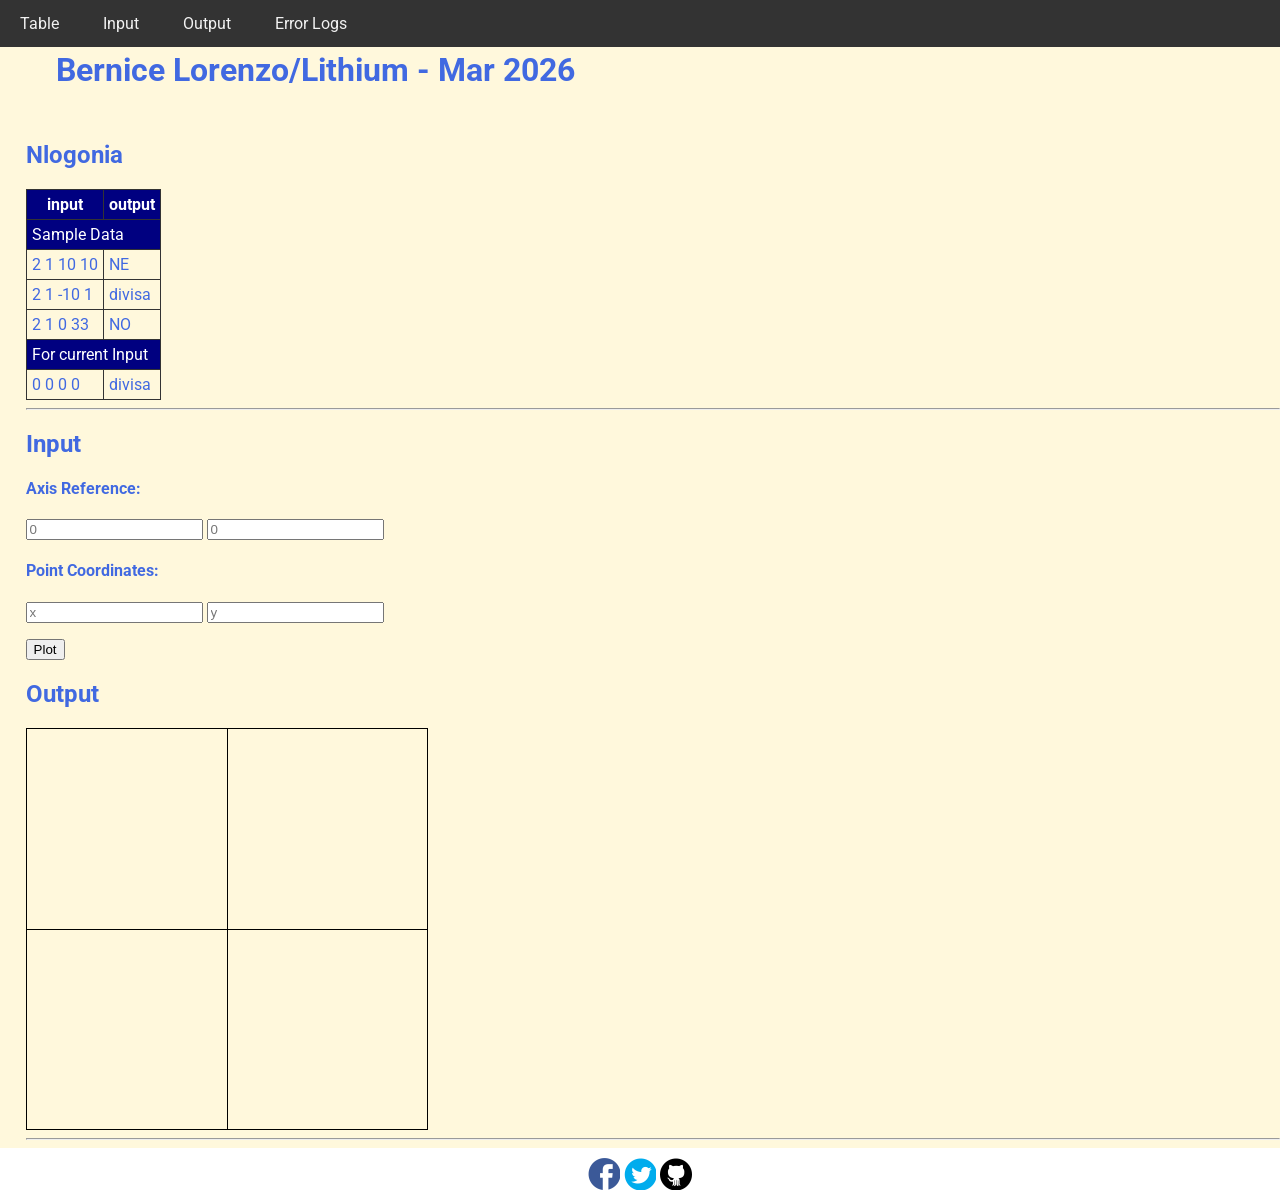
<file: public/3rd Graded/index.html>
<!DOCTYPE html>
<html>
<head>
  <meta charset="utf-8">
  <meta name="viewport" content="width=device-width">
  <!-- change the authors name to both your names-->
  <meta name="author" content="Bernice V. Lorenzo">
  <meta name="description" content="testing and debugging">
  <meta name="keywords" content="testing and debugging">
  <title>CS 3 </title>
  <link href="style.css" rel="stylesheet" type="text/css" />
  <link rel="preconnect" href="https://fonts.googleapis.com">
  <link rel="preconnect" href="https://fonts.gstatic.com" crossorigin>
  <link href="https://fonts.googleapis.com/css2?family=Open+Sans&family=Poppins:wght@300&family=Roboto&display=swap" rel="stylesheet">
  <link rel="icon" type="image/x-icon" href="images/favicon.ico">
</head>

<body>
  <header>
    <nav>
      <a href="#start">Table</a>
      <a href="#input">Input</a>
      <a href="#output">Output</a>
      <a href="errorlogs.html">Error Logs</a>
    </nav>
    
    <h1 style="padding: 30px">Bernice Lorenzo/Lithium  - Mar 2026 </h1>
    <h2 id="start"> Nlogonia </h2>
  </header>

  <section id="table">
    <table> 
      <tr class="rColor">
        <th> input </th> <th> output</th>
      </tr>
      <tr class="rColor"> 
        <td colspan="2"> Sample Data</td>
      </tr>
      <tr> 
        <td> 2 1 10 10 </td> <td> NE</td>
      </tr>
      <tr> 
        <td> 2 1 -10 1 </td> <td> divisa</td>
      </tr>
      <tr> 
        <td> 2 1 0 33 </td> <td> NO </td>
      </tr>
      <tr  class="rColor"> 
        <td colspan="2"> For current Input</td>
      </tr>
      <tr> 
        <td id="in1"> 0 0 0 0 </td> <td id="out1"> divisa </td>
      </tr>
    </table>
    <hr>
  </section>
  
  <section id="input">
    <h2> Input </h2>
  
    <h4>Axis Reference:</h4>
    <p>
      <input type="number" id="x0" placeholder="0">
      <input type="number" id="y0" placeholder="0">
    </p>
    
    <h4>Point Coordinates:</h4>
    <p>
      <input type="number" id="x" placeholder="x"> 
      <input type="number" id="y" placeholder="y">
    </p>
    <button onclick="plotPoint(Number(x0.value),Number(y0.value),Number(x.value), Number(y.value))"> Plot </button>
  </section>
  
  <section id="output">
    <h2 id="output"> Output </h2>
  
    <div id="coordinatePlane">
        <div id="xAxis" class="axis"></div>
        <div id="yAxis" class="axis"></div>
    </div>
    <hr>
  </section>
  
  <!--- anchors for socmed site are done with image sprites -->
  <footer>
    <a href="https://facebook.com"> 
    <div class="icon facebook"></div>
    </a>
    <a href="https://twitter.com">
    <div class="icon twitter"></div>
    </a>
    <a href="https://github.com">
    <div class="icon github"></div>
    </a>
  </footer>
  <script defer src="script.js"></script>
</body>

</html>
</file>
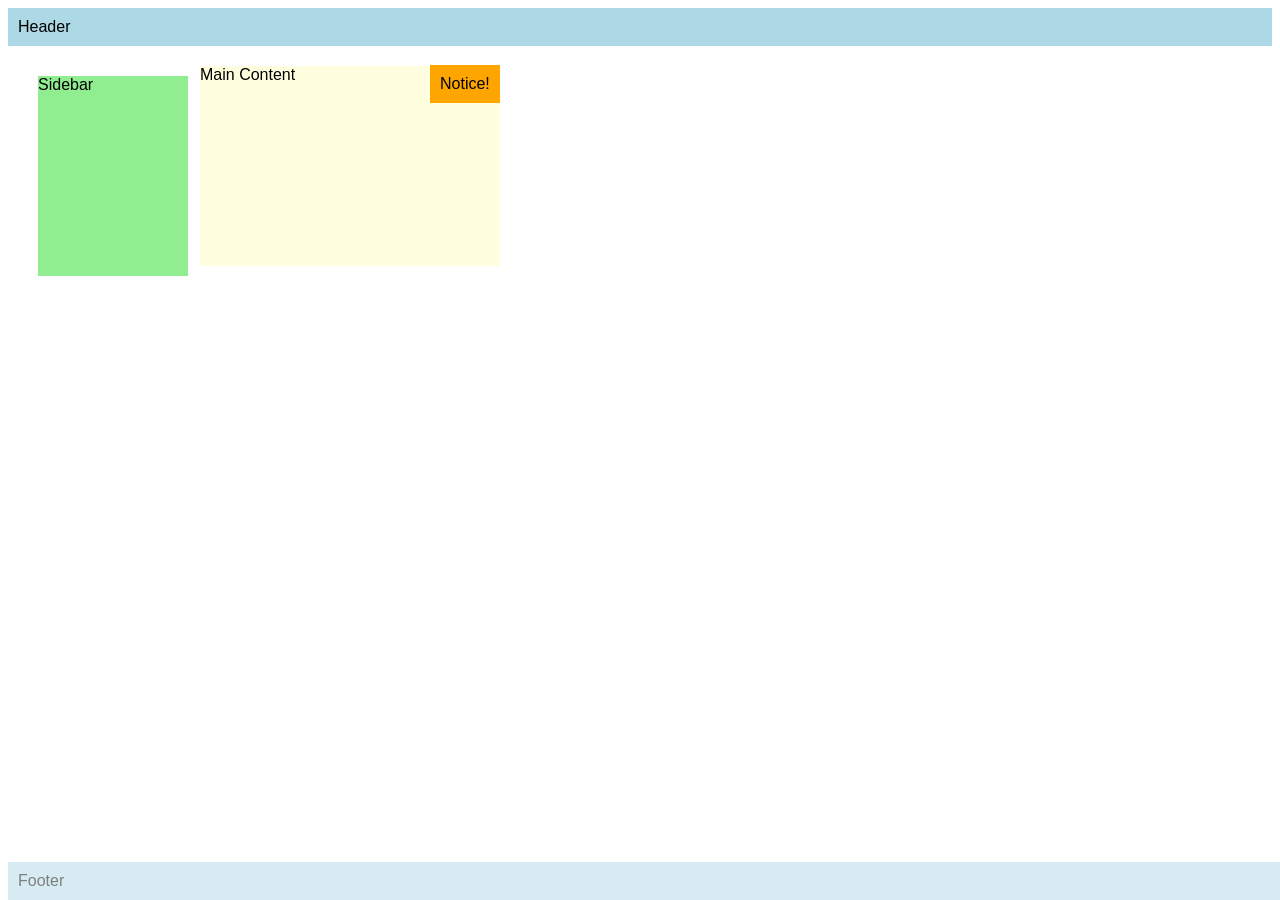
<file: 9LiJacobeSeatwork2.html>
<!DOCTYPE html>
<html>
<head>
  <meta name="zhecjacobe" content="Zoe Jacobe" />
  <meta name="revised" content="March 2, 2026" />
  <style>
    body { font-family: Arial, sans-serif; }
    .header, .footer {
      background: lightblue;
      padding: 10px;
    }
    .footer {
       opacity: 0.5;
       position: fixed; 
       bottom: 0; 
       width: 100%;
     
    }
    .sidebar {
      background: lightgreen;
      width: 150px;
      height: 200px;
      position: relative; 
      top: 30px; 
      left: 30px;
    }
    .content {
      background: lightyellow;
      width: 300px;
      height: 200px;
      position: fixed; 
      top: 66px; 
      left: 200px;
      z-index: 2;
    }    

    .notice {
    position: absolute;
    top: 65px;
    left: 430px;
    background: orange;
    padding: 10px;
    z-index: 3;
    }

  </style>
</head>
<body>
  <div class="header">Header</div>
  <div class="sidebar">Sidebar</div>
  <div class="content">Main Content</div>
  <div class="footer">Footer</div>
  <div class="notice">Notice!</div>
</body>
</file>
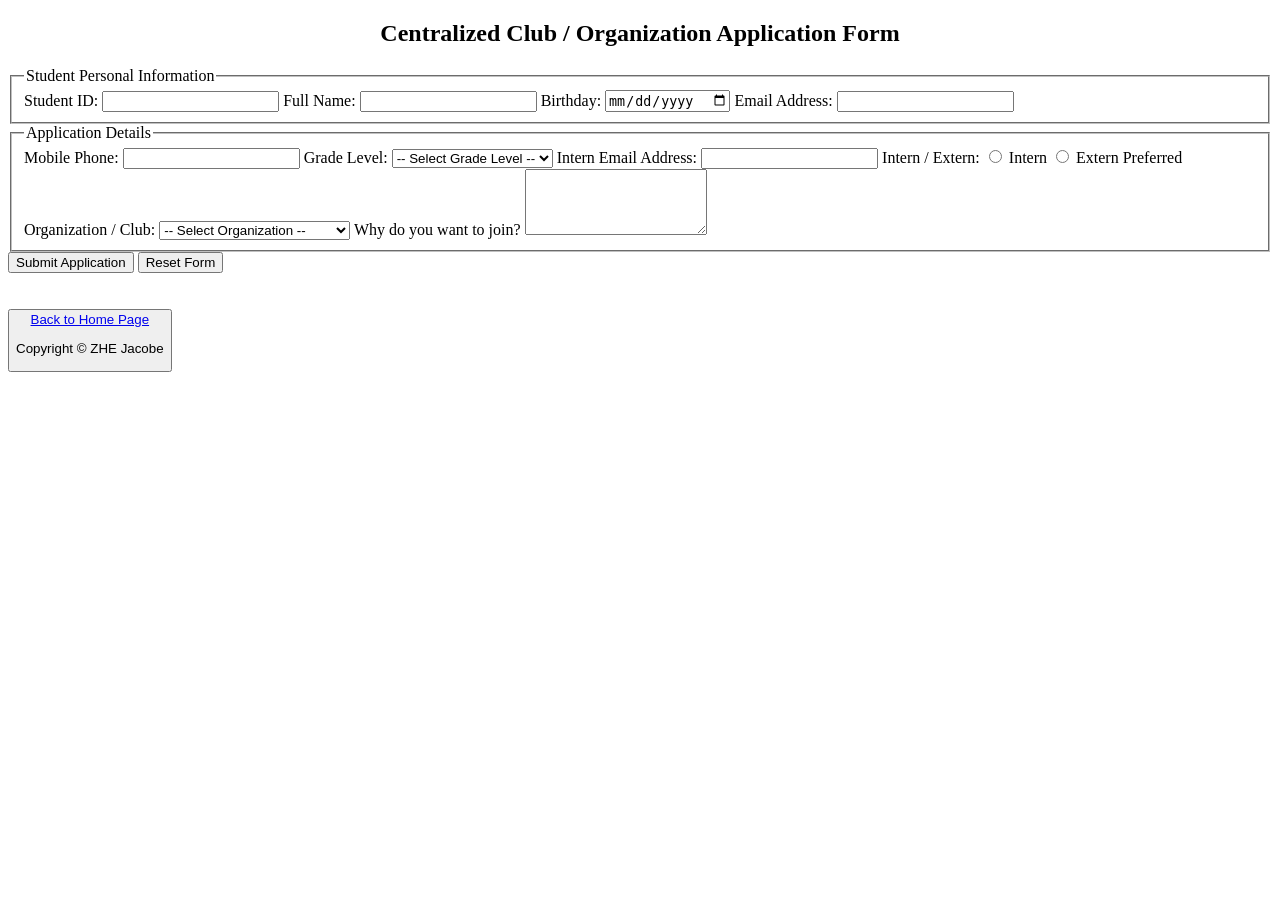
<file: public/Q3_2GLiJacobe.html>
<!DOCTYPE html>
<html lang="en">
<head>
    <meta charset="UTF-8">
    <title> Club Application Form</title>

    <script>
        function confirmSubmit() {
            return confirm("Are you sure you want to submit this application?");
        }

        function confirmReset() {
            return confirm("Are you sure you want to reset all the information?");
        }

        function checkEmpty(field) {
            if (field.value.trim() === "") {
                field.classList.add("error");
            } else {
                field.classList.remove("error");
            }
        }
    </script>
</head>
<body>

<h2 style="text-align:center;">Centralized Club / Organization Application Form</h2>

<form method="post" action="submit" onsubmit="return confirmSubmit()" onreset="return confirmReset()">

    <fieldset>
        <legend>Student Personal Information</legend>

        <label>
            Student ID:
            <input type="number" name="student_id" required onblur="checkEmpty(this)">
        </label>

        <label>
            Full Name:
            <input type="text" name="full_name" required onblur="checkEmpty(this)">
        </label>

        <label>
            Birthday:
            <input type="date" name="birthday" required>
        </label>

        <label>
            Email Address:
            <input type="email" name="email_address" required>
        </label>
    </fieldset>

    <fieldset>
        <legend>Application Details</legend>

        <label>
            Mobile Phone:
            <input type="text" name="mobile_phone" required onblur="checkEmpty(this)">
        </label>

        <label>
            Grade Level:
            <select name="grade_level" required>
                <option value="">-- Select Grade Level --</option>
                <option value="g7">Grade 7</option>
                <option value="g8">Grade 8</option>
                <option value="g9">Grade 9</option>
                <option value="g10">Grade 10</option>
                <option value="g11">Grade 11</option>
                <option value="g12">Grade 12</option>
            </select>
        </label>

        <label>
            Intern Email Address:
            <input type="email" name="intern_email" required>
        </label>

        <label>
            Intern / Extern:
            <input type="radio" name="status" value="I" required> Intern
            <input type="radio" name="status" value="E" required> Extern
        </label>

        <label>
            Preferred Organization / Club:
            <select name="preferred_club" required>
                <option value="">-- Select Organization --</option>
                <option value="arts">Creative Arts Club</option>
                <option value="sports">Sports Development Club</option>
                <option value="tech">Technology Society</option>
                <option value="volunteer">Community Volunteer Group</option>
                <option value="media">Media & Publications Club</option>
            </select>
        </label>

        <label>
            Why do you want to join?
            <textarea name="join_reason" rows="4" required onblur="checkEmpty(this)"></textarea>
        </label>
    </fieldset>

    <input type="submit" value="Submit Application">
    <input type="reset" value="Reset Form">

</form>

</body>
</html>
<br>
<br>
<footer style="color: rgba(255, 255, 255, 0.664);">
    <button> <a href="../index.html"></b> Back to Home Page </b> </a>
    <p>  Copyright <span>&copy; ZHE Jacobe </span> </p>
    </p> 
  </footer>
</file>
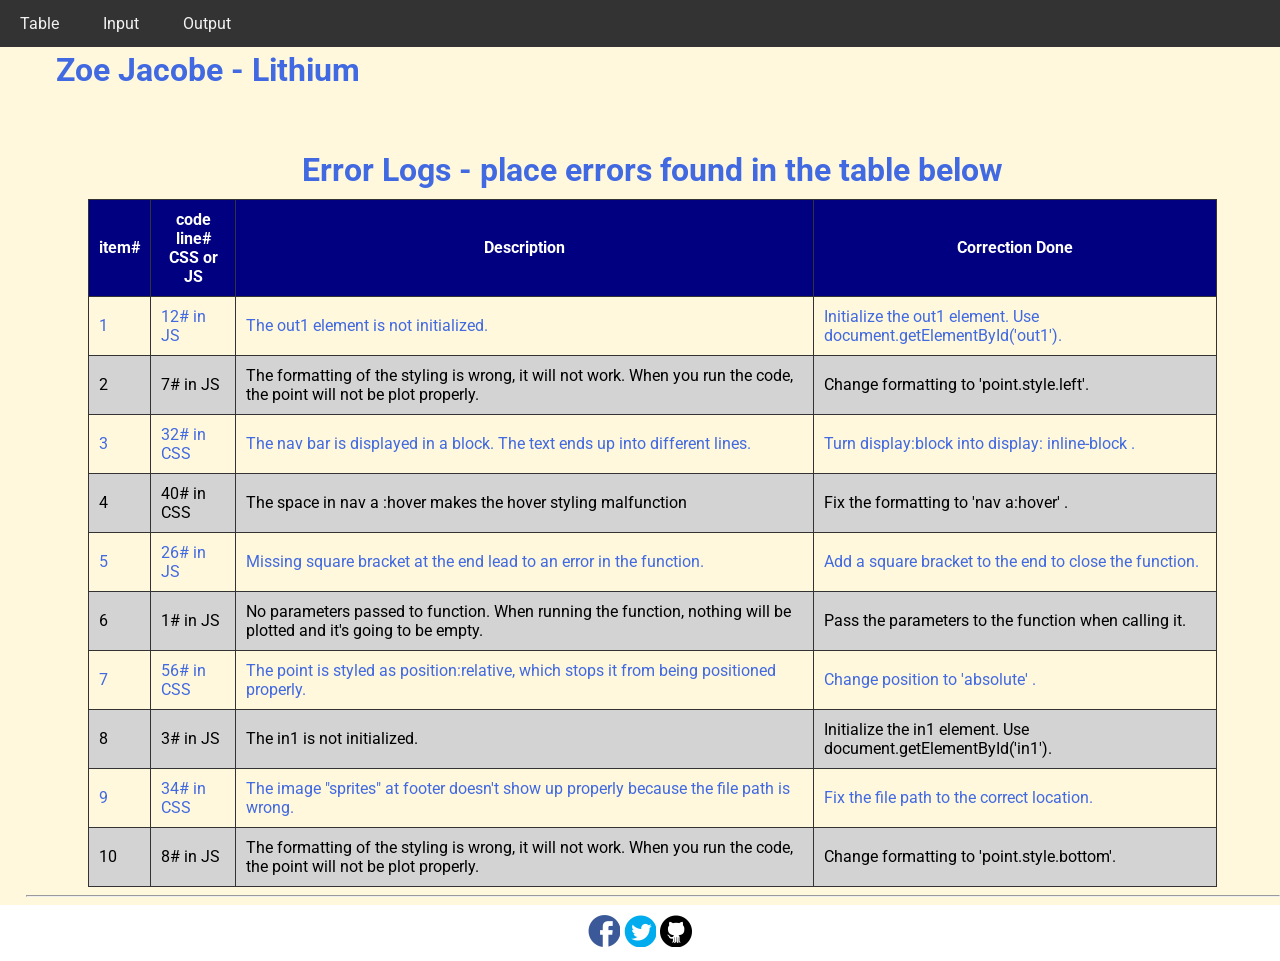
<file: public/3rd Graded/errorlogs.html>
<!DOCTYPE html>
<html>
<head>
  <meta charset="utf-8">
  <meta name="viewport" content="width=device-width">
  <meta name="author" content="Sir Roy/Al Mendoza">
  <meta name="description" content="testing and debugging">
  <meta name="keywords" content="testing and debugging">
  <title>CS3 </title>
  <link href="style.css" rel="stylesheet" type="text/css" />
  <link rel="preconnect" href="https://fonts.googleapis.com">
  <link rel="preconnect" href="https://fonts.gstatic.com" crossorigin>
  <link href="https://fonts.googleapis.com/css2?family=Open+Sans&family=Poppins:wght@300&family=Roboto&display=swap" rel="stylesheet">
  <link rel="icon" type="image/x-icon" href="images/favicon.ico">

  <style>
    tr:nth-child(1) ~ tr:nth-child(odd) {
      background-color: lightgray;
      color: black;
    }
    td, th {
      padding: 10px;
    }
    table {
      width: 90%;
      margin: 0 auto;
    }
    caption {
      font-size: 2em;
      font-weight: bold;
      padding: 10px;
    }
    
  </style>
</head>

<body>
  <header>
    <nav>
      <a href="index.html#start">Table</a>
      <a href="index.html#input">Input</a>
      <a href="index.html#output">Output</a>
    </nav>
    
    <h1 style="padding: 30px">Zoe Jacobe - Lithium</h1>
  </header>

  <section id="table">
    <table> 
      <caption> Error Logs - place errors found in the table below</caption>
      <tr class="rColor">
        <th> item# </th> 
        <th> code line#<br/>CSS or JS </th> 
        <th> Description</th>
        <th> Correction Done</th>
      </tr>
      <tr>
        <td> 1 </td>
        <td> 12# in JS </td> 
        <td> The out1 element is not initialized. </td>
        <td> Initialize the out1 element. Use document.getElementById('out1'). </td> 
      </tr>
      <tr>
        <td> 2 </td> 
        <td> 7# in JS</td> 
        <td> The formatting of the styling is wrong, it will not work. When you run the code, the point will not be plot properly.
        </td>
        <td> Change formatting to 'point.style.left'.</td>
      <tr>
        <td> 3 </td> 
        <td> 32# in CSS </td> 
        <td> The nav bar is displayed in a block. The text ends up into different lines. </td>
        <td> Turn display:block into display: inline-block . </td>
      </tr>
      </tr>
      <tr>
        <td> 4 </td>
        <td> 40# in CSS </td> 
        <td> The space in nav a :hover makes the hover styling malfunction</td>
        <td> Fix the formatting to 'nav a:hover' .</td>
      </tr>
      <tr>
        <td> 5 </td> 
        <td> 26# in JS </td> 
        <td> Missing square bracket at the end lead to an error in the function. </td>
        <td> Add a square bracket to the end to close the function.</td>
      </tr>
      <tr>
        <td> 6 </td> 
        <td> 1# in JS </td> 
        <td> No parameters passed to function. When running the function,
          nothing will be plotted and it's going to be empty.
        </td>
        <td> Pass the parameters to the function when calling it. </td>
        </tr>
      <tr>
        <td> 7 </td> 
        <td> 56# in CSS </td> 
        <td> The point is styled as position:relative, which stops it from being positioned properly. </td>
        <td> Change  position to 'absolute' . </td>
      </tr>
      <tr>
        <td> 8 </td>
        <td> 3# in JS </td> 
        <td> The in1 is not initialized. </td>
        </td>
        <td> Initialize the in1 element. Use document.getElementById('in1'). </td>
      </tr>
      <tr>
        <td> 9 </td> 
        <td> 34# in CSS </td> 
        <td> The image "sprites" at footer doesn't show up properly because the file path is wrong.
        </td>
        <td> Fix the file path to the correct location.
        </td>
      </tr>
      <tr>
        <td> 10 </td> 
        <td> 8# in JS</td> 
        <td> The formatting of the styling is wrong, it will not work. When you run the code, the point will not be plot properly.</td>
        <td> Change formatting to 'point.style.bottom'.</td>
      </tr>
     
    </table>
    <hr>
  </section>

  
   
  <!--- anchors for socmed site are done with image sprites -->
  <footer>
    <a href="https://facebook.com"> 
    <div class="icon facebook"></div>
    </a>
    <a href="https://twitter.com">
    <div class="icon twitter"></div>
    </a>
    <a href="https://github.com">
    <div class="icon github"></div>
    </a>
  </footer>
 
</body>

</html>
</file>
<file: public/3rd Graded/style.css>
html {
  height: 100%;
  width: 100%;
}

body{
  font-family: 'Open Sans', sans-serif;
  font-family: 'Poppins', sans-serif;
  font-family: 'Roboto', sans-serif;
  background-color: cornsilk;
  color:royalblue;
  padding: 0;
  margin: 0;
}

section, header {
  padding-left: 2%;
}

/*---- CSS to control the navigation bar --- 
Requirements for the navigation:
- Navigation should all be on one line only and located on the first line of the browser and will not scroll with the rest of the content.  
- There should also a hover effect on each of the links to change background and foreground color.
*/
nav {
    width: 100%;
    background-color: #333;
    position: fixed;
    top: 0;
    left: 0;
    right: 0;
}

nav a {
    display: inline-block;
    color: #f2f2f2;
    text-align: center;
    padding: 14px 20px;
    text-decoration: none;
    background-color: #333;
}

nav a:hover {
    background-color: #ddd;
    color: black;
}

/*------ to control coordinatePlane, the location of the small red box  --------*/
#coordinatePlane {
    position: relative;
    height: 400px;
    width: 400px;
    border: 1px solid black;
}
.point {
    position: absolute;
    height: 10px;
    width: 10px;
    background-color: red;
}
.axis {
    position: absolute;
    background-color: black;
}

#xAxis {
    left: 0;
    top: 200px;
    width: 100%;
    height: 1px;
}
#yAxis {
    left: 200px;
    bottom: 0;
    width: 1px;
    height: 100%;
}

/* ----- CSS properties for footer tag to display socmed icons facebook, twitter and github using sprites ---
- Discover how to use image sprites to make this work
*/
footer {
    width: 100%;
    background-color: white;
    color: #333;
    text-align: center;
    padding: 10px 0;
}
footer a {
  text-decoration: none;
}

.icon {
    width: 32px;
    height: 32px;
    display: inline-block;
    background: url('images/sprites.png') no-repeat;
}
.facebook {
    background-position: -226px -129px;
}
.twitter {
    background-position: -340px -129px;
}
.github {
    background-position: -456px -129px;
}

.facebook:hover {
  background-position: -226px -55px;
}
.twitter:hover {
  background-position: -340px -54px;
}
.github:hover {
  background-position: -456px -54px;
}

/* --- CSS for documenting process in the table in the errorlogs.html --*/
table{
  border-collapse: collapse;
}

th, td, tr{
  padding: 5px;
  border: 1px solid #333;  
}

.rColor {
  background-color: navy;
  color: white;
}
</file>
